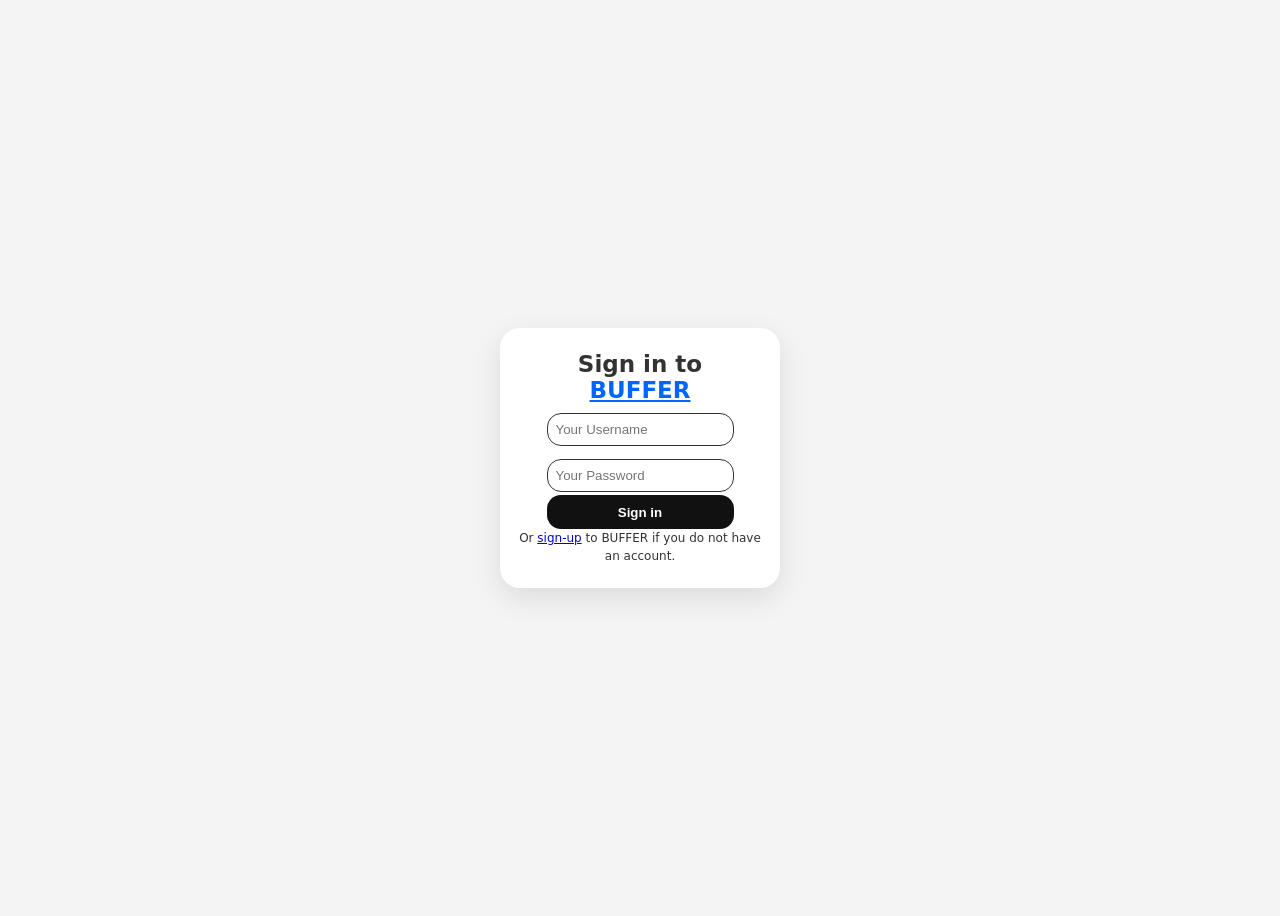
<file: sign-in/index.html>
<!DOCTYPE html>
<html>
<head>
    <title>Buffer</title>
    <meta charset="UTF-8">
    <link rel="stylesheet" href="signin.css">
    <meta name="viewport" content="width=device-width, initial-scale=1.0">
    <script src="script.js"></script>
    <noscript>Sorry, your browser does not support JavaScript!</noscript>
</head>
<body>
    <div class="signupform">
        <span class="signuptitle">Sign in to </span>
        <span class="highlight">BUFFER</span>
        <div class="signupforminner">
            <input placeholder="Your Username" type="text" id="useremail" autocomplete="off" autocorrect="off">
            <input placeholder="Your Password" type="text" id="pass" autocomplete="off" autocorrect="off">
            <button id="signinbtn"> Sign in</button>
        </div>
        <p class="signupcontent">Or <a href="https://buffer.website/sign-up/">sign-up</a> to BUFFER if you do not have an account.</p>
    </div>
</body>
</html>
</file>
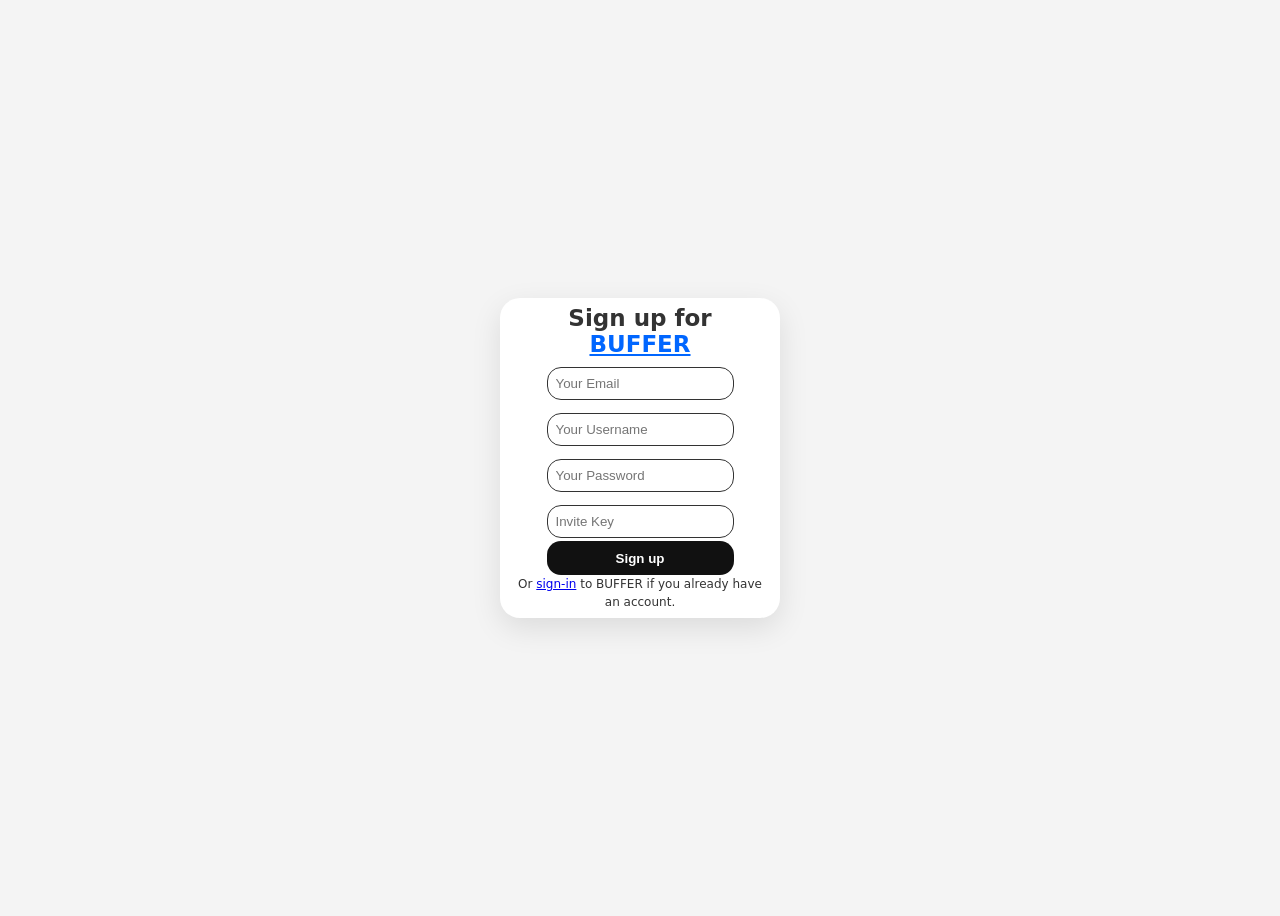
<file: sign-up/index.html>
<!DOCTYPE html>
<html>
<head>
    <title>Buffer</title>
    <meta charset="UTF-8">
    <link rel="stylesheet" href="signup.css">
    <meta name="viewport" content="width=device-width, initial-scale=1.0">
    <script src="script.js"></script>
    <noscript>Sorry, your browser does not support JavaScript!</noscript>
</head>
<body>
    <div class="signupform">
        <span class="signuptitle">Sign up for </span>
        <span class="highlight">BUFFER</span>
        <div class="signupforminner">
            <input placeholder="Your Email" type="text" id="email" autocomplete="off" autocorrect="off">
            <input placeholder="Your Username" type="text" id="user" autocomplete="off" autocorrect="off">
            <input placeholder="Your Password" type="text" id="pass" autocomplete="off" autocorrect="off">
            <input placeholder="Invite Key" type="text" id="key" autocomplete="off" autocorrect="off">
            <button id="signupbtn"> Sign up</button>
        </div>
        <p class="signupcontent">Or <a href="https://buffer.website/sign-in/">sign-in</a> to BUFFER if you already have an account.</p>
    </div>
</body>
</html>
</file>
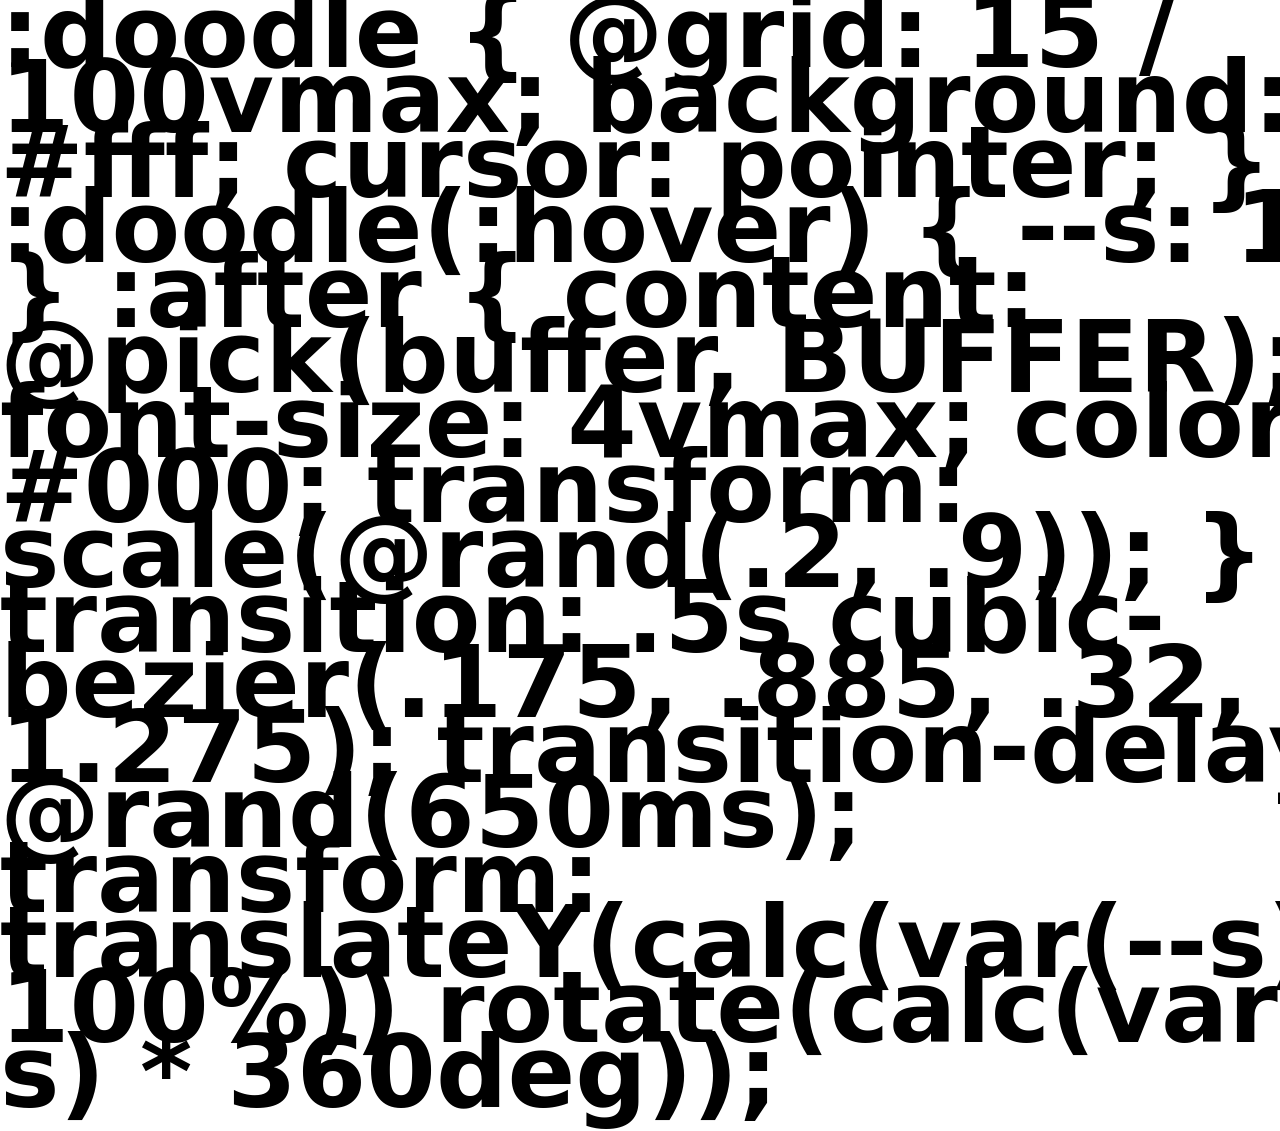
<file: var4.html>
<!DOCTYPE html>
<html>
<head>
    <meta charset="UTF-8">
    <link rel="stylesheet" href="textEffect.css">
</head>

<body>

<css-doodle>
  :doodle {
    @grid: 15 / 100vmax;
    background: #fff;
    cursor: pointer;
  }

  :doodle(:hover) {
    --s: 1;
  }

  :after {
    content: @pick(buffer, BUFFER);
    font-size: 4vmax;
    color: #000;
    transform: scale(@rand(.2, .9));
  }

  transition: .5s cubic-bezier(.175, .885, .32, 1.275);
  transition-delay: @rand(650ms);
  transform: translateY(calc(var(--s) * 100%))
  rotate(calc(var(--s) * 360deg));
</css-doodle>

</body>
</html>
</file>
<file: sign-in/signin.css>
body {
  min-height: 100vh;
  display: flex;
  align-items: center;
  justify-content: center;
  background: #f4f4f4;
  font-family: system-ui, -apple-system, sans-serif;
}

.signupform {
  width: 250px;
  height: 260px;
  padding: 0 15px;
  text-align: center;
  display: flex;
  align-items: center;
  justify-content: center;
  flex-direction: column;
  background: #fff;
  border-radius: 20px;
  box-shadow: 0 10px 30px rgba(0, 0, 0, 0.1);
}

.signupform > * {
  margin: 0;
}

.signuptitle {
  font-size: 23px;
  font-weight: 900;
  color: #333;
}

.signupcontent {
  font-size: 12px;
  line-height: 18px;
  color: #333;
}

.highlight {
  color: #0066ff;          
  font-size: 23px;
  font-weight: 900;   
  text-decoration: underline; 
}

.signupforminner {
  display: flex;
  flex-direction: column;
  gap: 3px;
}

.signupforminner input {
  margin-top: 10px;
  outline: 0;
  background: rgb(255, 255, 255);
  box-shadow: transparent 0px 0px 0px 1px inset;
  padding: 0.6em;
  border-radius: 14px;
  border: 1px solid #333;
  color: black;
}

.signupforminner input:focus {
  border: 1px solid #0066ff;
}

.signupforminner button {
  border: 0;
  background: #111;
  color: #fff;
  padding: 0.68em;
  border-radius: 14px;
  font-weight: bold;
}

.signupforminner button:hover {
  background: #0066ff;
}
</file>
<file: sign-up/signup.css>
body {
  min-height: 100vh;
  display: flex;
  align-items: center;
  justify-content: center;
  background: #f4f4f4;
  font-family: system-ui, -apple-system, sans-serif;
}

.signupform {
  width: 250px;
  height: 320px;
  padding: 0 15px;
  text-align: center;
  display: flex;
  align-items: center;
  justify-content: center;
  flex-direction: column;
  background: #fff;
  border-radius: 20px;
  box-shadow: 0 10px 30px rgba(0, 0, 0, 0.1);
}

.signupform > * {
  margin: 0;
}

.signuptitle {
  font-size: 23px;
  font-weight: 900;
  color: #333;
}

.signupcontent {
  font-size: 12px;
  line-height: 18px;
  color: #333;
}

.highlight {
  color: #0066ff;          
  font-size: 23px;
  font-weight: 900;   
  text-decoration: underline; 
}

.signupforminner {
  display: flex;
  flex-direction: column;
  gap: 3px;
}

.signupforminner input {
  margin-top: 10px;
  outline: 0;
  background: rgb(255, 255, 255);
  box-shadow: transparent 0px 0px 0px 1px inset;
  padding: 0.6em;
  border-radius: 14px;
  border: 1px solid #333;
  color: black;
}

.signupforminner input:focus {
  border: 1px solid #0066ff;
}

.signupforminner button {
  border: 0;
  background: #111;
  color: #fff;
  padding: 0.68em;
  border-radius: 14px;
  font-weight: bold;
}

.signupforminner button:hover {
  background: #0066ff;
}
</file>
<file: textEffect.css>
body {
  font: 900 100px/0.65 system-ui;
  margin: 0;
  overflow: hidden;
  width: 110%;
}
span {
  display: inline-block;
  text-indent: -2rem;
  position: relative;
}
</file>
